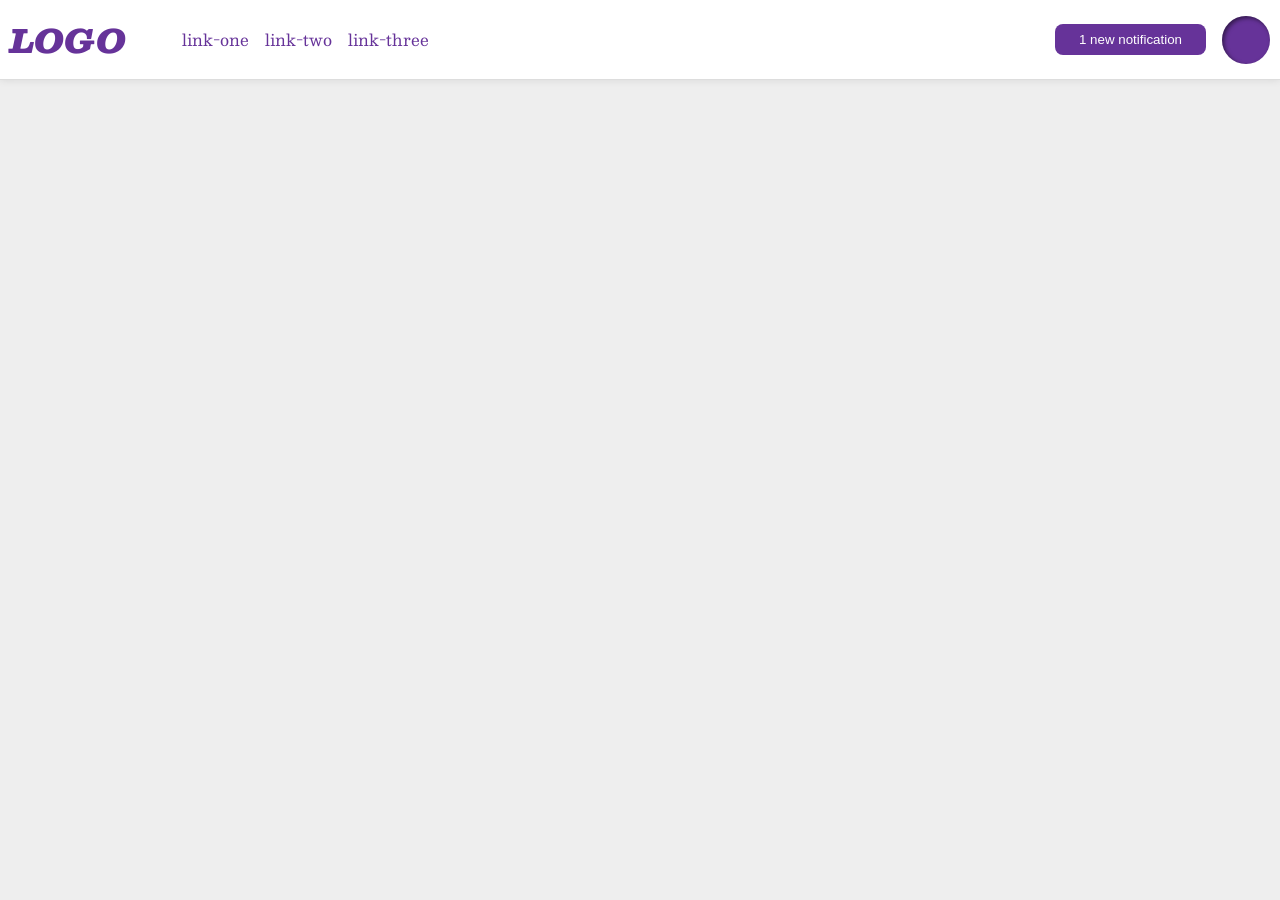
<file: foundations/flex/03-flex-header-2/index.html>
<!DOCTYPE html>
<html lang="en">
  <head>
    <meta charset="UTF-8">
    <meta http-equiv="X-UA-Compatible" content="IE=edge">
    <meta name="viewport" content="width=device-width, initial-scale=1.0">
    <title>Flex Header 2</title>
    <link rel="stylesheet" href="style.css">
  </head>
  <body>
    <div class="header">
      
      <div class="left">
        <div class="logo">
          LOGO
        </div>
        <ul class="links">
          <li><a href="https://google.com">link-one</a></li>
          <li><a href="https://google.com">link-two</a></li>
          <li><a href="https://google.com">link-three</a></li>
        </ul>
      </div>

      <div class="right">
        <button class="notifications">
          1 new notification
        </button>
        <div class="profile-image"></div>

      </div>
    </div>
  </body>
</html>
</file>
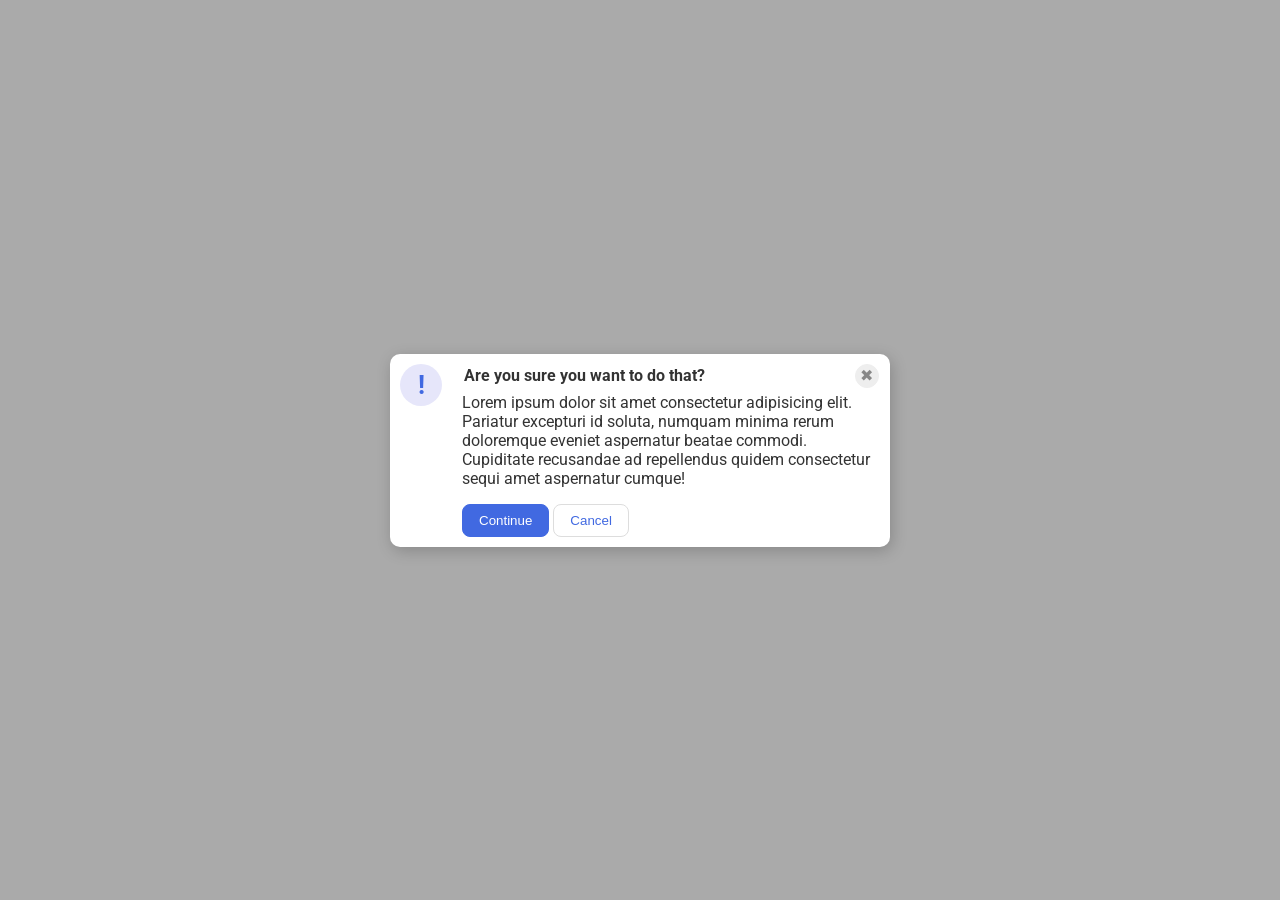
<file: foundations/flex/05-flex-modal/index.html>
<!DOCTYPE html>
<html lang="en">
  <head>
    <meta charset="UTF-8">
    <meta http-equiv="X-UA-Compatible" content="IE=edge">
    <meta name="viewport" content="width=device-width, initial-scale=1.0">
    <link rel="stylesheet" href="style.css">
    <title>Modal</title>
  </head>
  <body>
    <div class="modal">

      <div class="icon left">!</div>

      <div class="right">
        <div class="line1">
          <div class="header">Are you sure you want to do that?</div>
          <button class="close-button">✖</button>
        </div>

        <div class="text">Lorem ipsum dolor sit amet consectetur adipisicing elit. Pariatur excepturi id soluta, numquam minima rerum doloremque eveniet aspernatur beatae commodi. Cupiditate recusandae ad repellendus quidem consectetur sequi amet aspernatur cumque!</div>
      
        <div class="lastline">
          <button class="continue">Continue</button>
          <button class="cancel">Cancel</button>
        </div>
      </div>

    </div>
  </body>
</html>
</file>
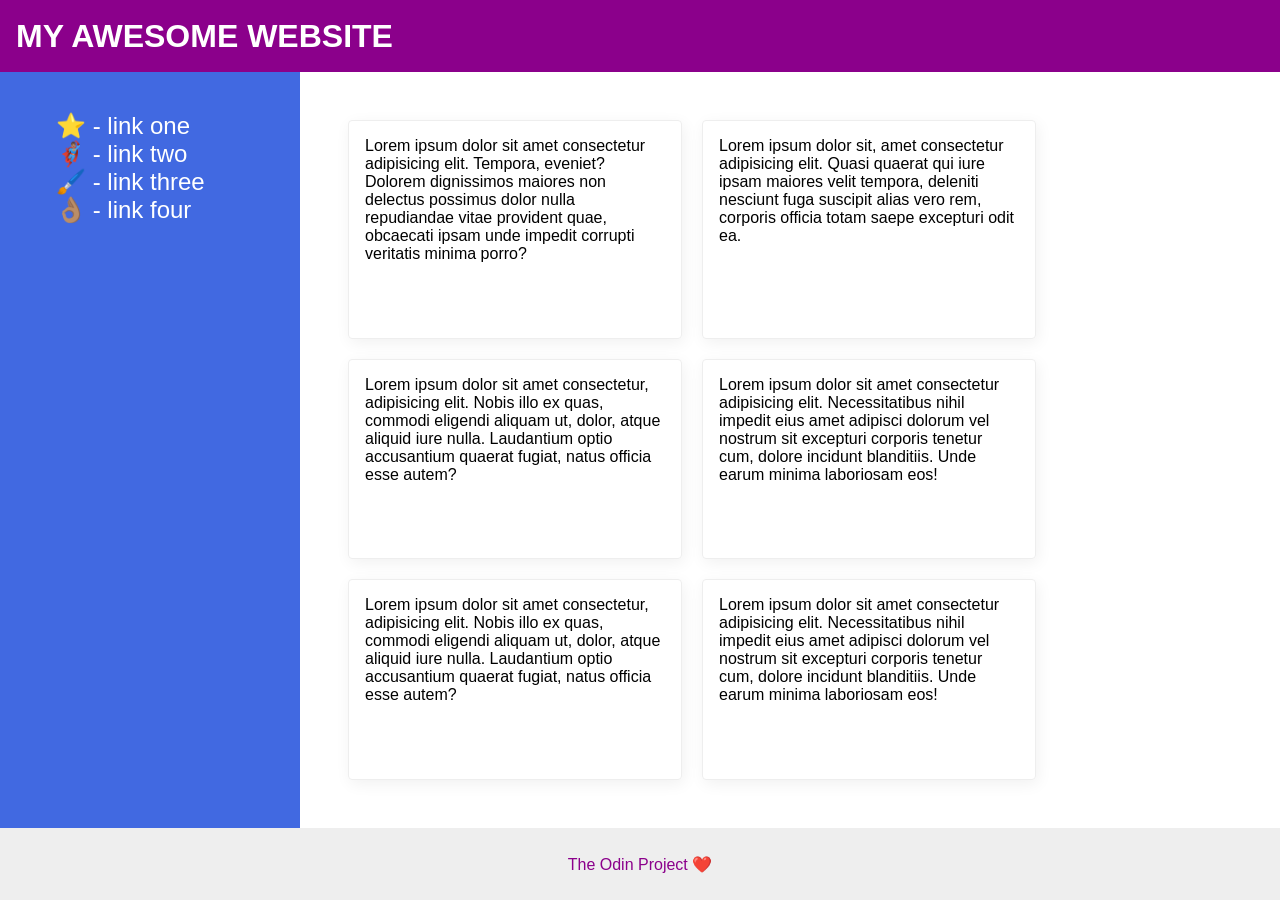
<file: foundations/flex/07-flex-layout-2/index.html>
<!DOCTYPE html>
<html lang="en">
  <head>
    <meta charset="UTF-8">
    <meta http-equiv="X-UA-Compatible" content="IE=edge">
    <meta name="viewport" content="width=device-width, initial-scale=1.0">
    <title>The Holy Grail</title>
    <link rel="stylesheet" href="style.css">
  </head>
  <body>

    <div class="header">
      MY AWESOME WEBSITE
    </div>

    <div class="mid">
      
      <div class="sidebar">
        <ul>
          <li><a href="#">⭐ - link one</a></li>
          <li><a href="#">🦸🏽‍♂️ - link two</a></li>
          <li><a href="#">🖌️ - link three</a></li>
          <li><a href="#">👌🏽 - link four</a></li>
        </ul>
      </div>

      <div class="box">
        <div class="card">Lorem ipsum dolor sit amet consectetur adipisicing elit. Tempora, eveniet? Dolorem dignissimos maiores non delectus possimus dolor nulla repudiandae vitae provident quae, obcaecati ipsam unde impedit corrupti veritatis minima porro?</div>
        <div class="card">Lorem ipsum dolor sit, amet consectetur adipisicing elit. Quasi quaerat qui iure ipsam maiores velit tempora, deleniti nesciunt fuga suscipit alias vero rem, corporis officia totam saepe excepturi odit ea.</div>
        <div class="card">Lorem ipsum dolor sit amet consectetur, adipisicing elit. Nobis illo ex quas, commodi eligendi aliquam ut, dolor, atque aliquid iure nulla. Laudantium optio accusantium quaerat fugiat, natus officia esse autem?</div>
        <div class="card">Lorem ipsum dolor sit amet consectetur adipisicing elit. Necessitatibus nihil impedit eius amet adipisci dolorum vel nostrum sit excepturi corporis tenetur cum, dolore incidunt blanditiis. Unde earum minima laboriosam eos!</div>
        <div class="card">Lorem ipsum dolor sit amet consectetur, adipisicing elit. Nobis illo ex quas, commodi eligendi aliquam ut, dolor, atque aliquid iure nulla. Laudantium optio accusantium quaerat fugiat, natus officia esse autem?</div>
        <div class="card">Lorem ipsum dolor sit amet consectetur adipisicing elit. Necessitatibus nihil impedit eius amet adipisci dolorum vel nostrum sit excepturi corporis tenetur cum, dolore incidunt blanditiis. Unde earum minima laboriosam eos!</div>
      </div>
    </div>
    
    <div class="footer">
      The Odin Project ❤️
    </div>

  </body>
</html>
</file>
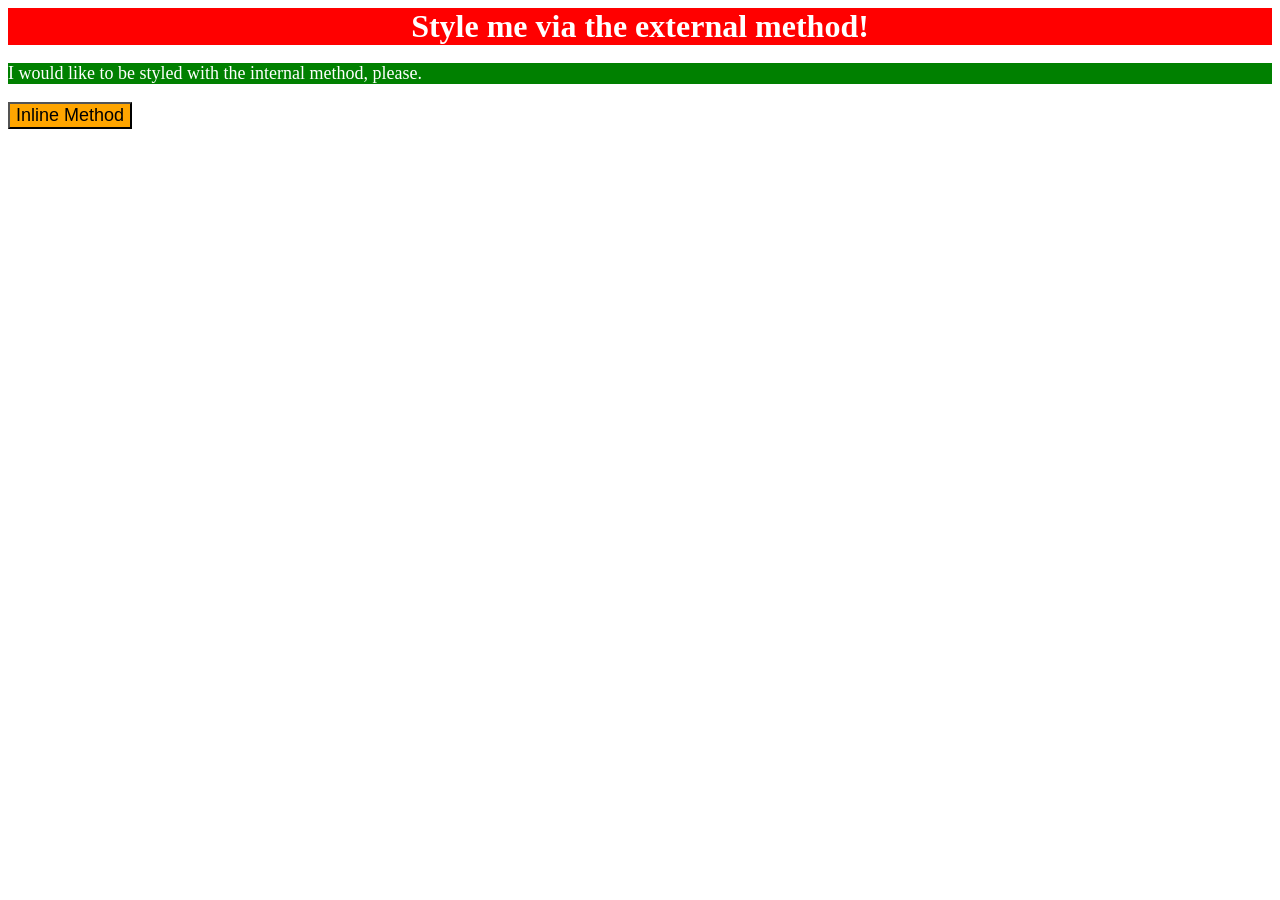
<file: foundations/intro-to-css/01-css-methods/index.html>
<!DOCTYPE html>
<html lang="en">
  <head>
    <meta charset="UTF-8">
    <meta http-equiv="X-UA-Compatible" content="IE=edge">
    <meta name="viewport" content="width=device-width, initial-scale=1.0">
    <title>Methods for Adding CSS</title>
    <link rel="stylesheet" href="style.css">

    <style>
      p {
        background-color: green;
        color: white;
        font-size: 18px;
      }
    </style>
  </head>
  <body>
    <div>Style me via the external method!</div>
    <p>I would like to be styled with the internal method, please.</p>
    <button style="background-color: orange; font-size: 18px;">Inline Method</button>
  </body>
</html>
</file>
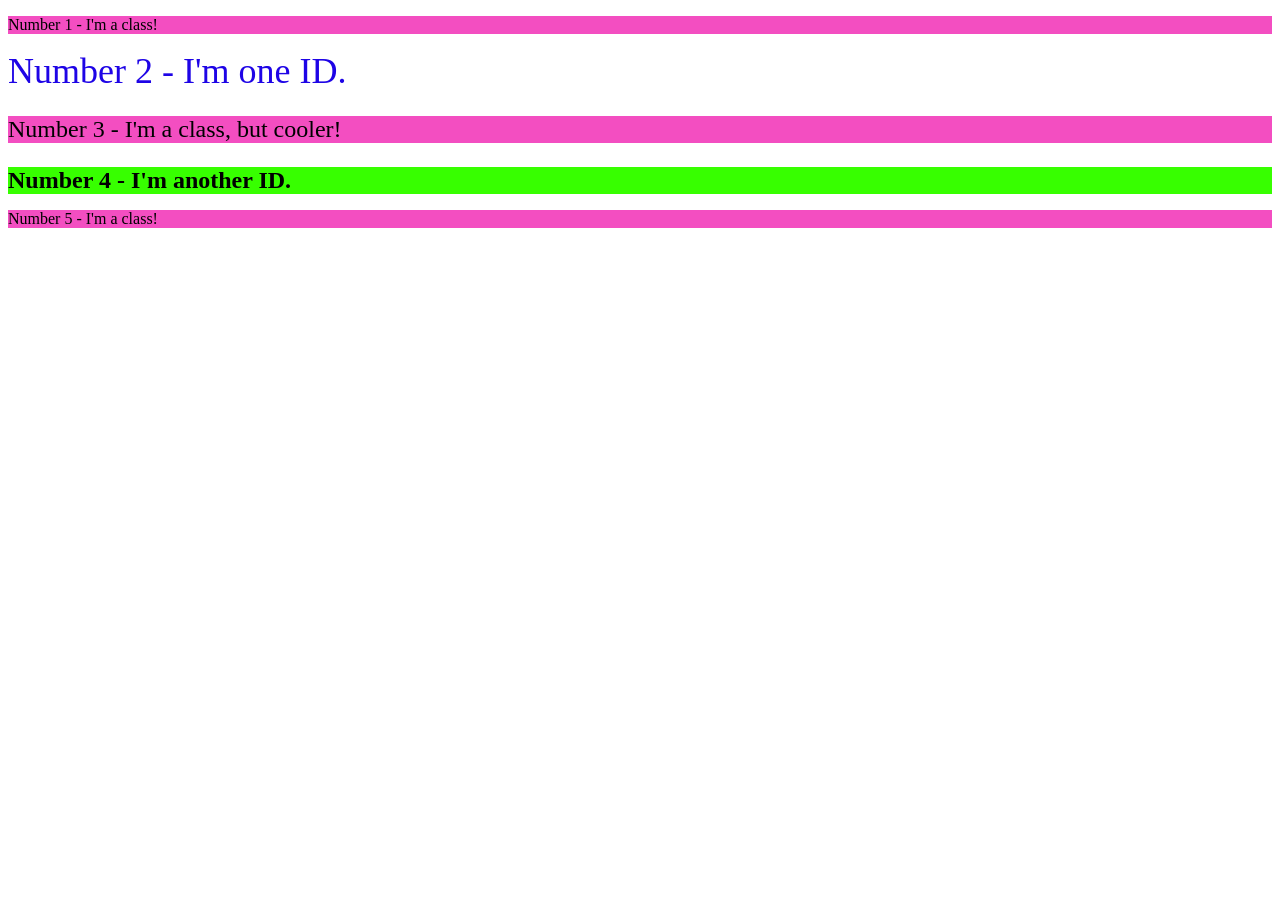
<file: foundations/intro-to-css/02-class-id-selectors/index.html>
<!DOCTYPE html>
<html lang="en">
  <head>
    <meta charset="UTF-8">
    <meta http-equiv="X-UA-Compatible" content="IE=edge">
    <meta name="viewport" content="width=device-width, initial-scale=1.0">
    <title>Class and ID Selectors</title>
    <link rel="stylesheet" href="style.css">
  </head>
  <body>
    <p class="odd">Number 1 - I'm a class!</p>
    <div id="two">Number 2 - I'm one ID.</div>
    <p class="odd font-size">Number 3 - I'm a class, but cooler!</p>
    <div id="four" class="font-size">Number 4 - I'm another ID.</div>
    <p class="odd">Number 5 - I'm a class!</p>
  </body>
</html>
</file>
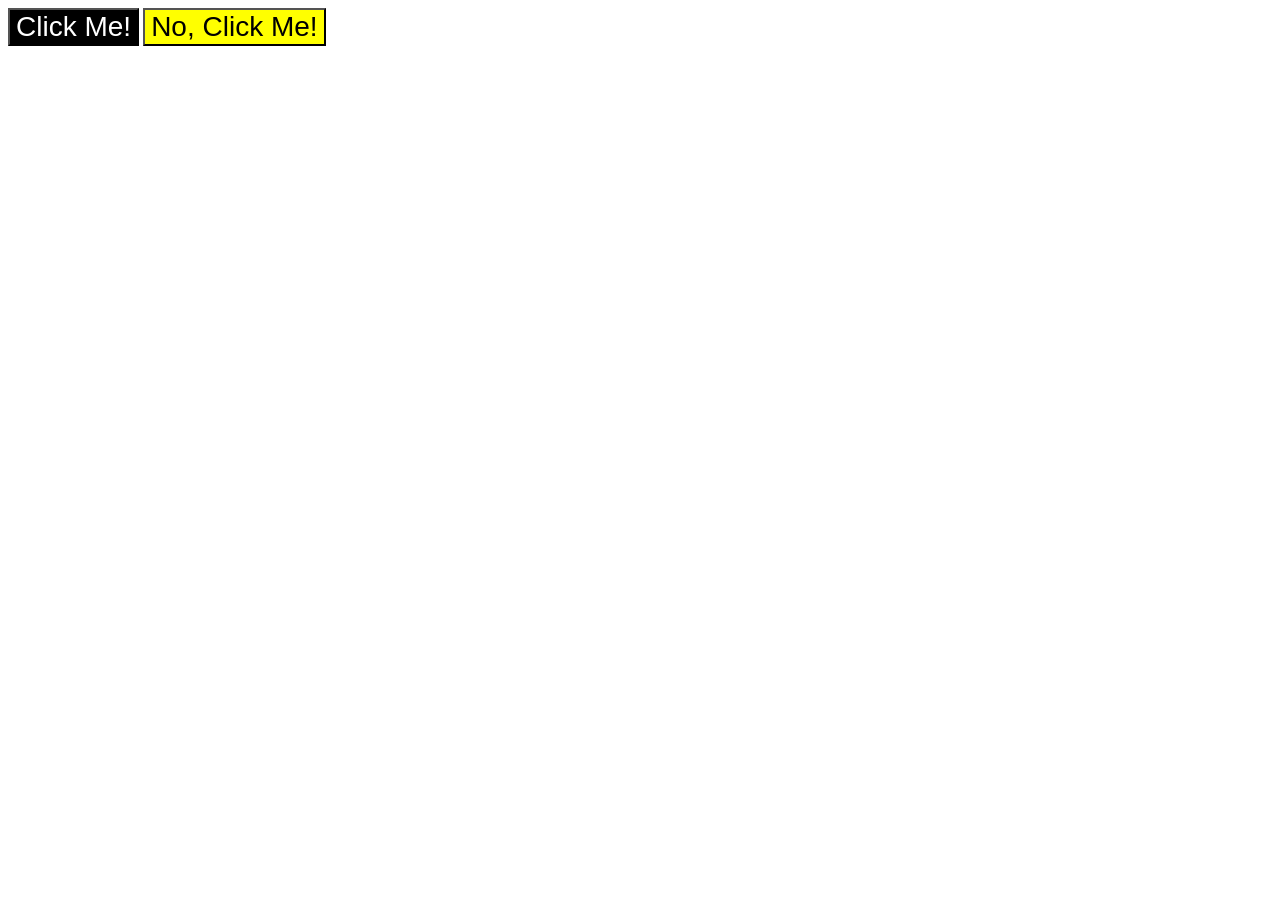
<file: foundations/intro-to-css/03-grouping-selectors/index.html>
<!DOCTYPE html>
<html lang="en">
  <head>
    <meta charset="UTF-8">
    <meta http-equiv="X-UA-Compatible" content="IE=edge">
    <meta name="viewport" content="width=device-width, initial-scale=1.0">
    <title>Grouping Selectors</title>
    <link rel="stylesheet" href="style.css">
  </head>
  <body>
    <button class="one">Click Me!</button>
    <button class="two">No, Click Me!</button>
  </body>
</html>
</file>
<file: foundations/flex/03-flex-header-2/style.css>
/* this is some magical font-importing.  
you'll learn about it later. */
@import url('https://fonts.googleapis.com/css2?family=Besley:ital,wght@0,400;1,900&display=swap');

body {
  margin: 0;
  background: #eee;
  font-family: Besley, serif;
}

.header {
  background: white;
  border-bottom: 1px solid #ddd;
  box-shadow: 0 0 8px rgba(0,0,0,.1);

  display: flex;
  justify-content: space-between;
  padding:10px
}

.profile-image {
  background: rebeccapurple;
  box-shadow: inset 2px 2px 4px rgba(0,0,0,.5);
  border-radius: 50%;
  width: 48px;
  height: 48px;

}

.logo {
  color: rebeccapurple;
  font-size: 32px;
  font-weight: 900;
  font-style: italic;
}

button {
  border: none;
  border-radius: 8px;
  background: rebeccapurple;
  color: white;
  padding: 8px 24px;
}

a {
  /* this removes the line under our links */
  text-decoration: none;
  color: rebeccapurple;
}

ul {
  list-style-type: none;
  display: flex;
  gap: 16px;
}

.left,.right{
  display: flex;
  gap: 16px;
  align-items: center;
}
</file>
<file: foundations/flex/05-flex-modal/style.css>
@import url('https://fonts.googleapis.com/css2?family=Roboto:wght@400;700&display=swap');

html, body {
  height: 100%;
}

body {
  font-family: Roboto, sans-serif;
  margin: 0;
  background: #aaa;
  color: #333;
  /* I'll give you this one for free lol */
  display: flex;
  align-items: center;
  justify-content: center;
}

.modal {
  background: white;
  width: 480px;
  border-radius: 10px;
  box-shadow: 2px 4px 16px rgba(0,0,0,.2);
  padding: 10px;

  display: flex;
  gap: 20px
  
}

.icon {
  color: royalblue;
  font-size: 26px;
  font-weight: 700;
  background: lavender;
  width: 42px;
  height: 42px;
  border-radius: 50%;
  display: flex;
  align-items: center;
  justify-content: center;
  flex-shrink: 0;
}

.close-button {
  background: #eee;
  border-radius: 50%;
  color: #888;
  font-weight: 400;
  font-size: 16px;
  height: 24px;
  width: 24px;
  display: flex;
  align-items: center;
  justify-content: center;
  border: 1px solid #eee;
  padding: 0;
}

button {
  cursor: pointer;
  padding: 8px 16px;
  border-radius: 8px;
}

button.continue {
  background: royalblue;
  border: 1px solid royalblue;
  color: white;
}

button.cancel {
  background: white;
  border: 1px solid #ddd;
  color: royalblue;
}

.line1{
  display: flex;
  gap: 150px;
  align-items: center;
  justify-content: center;
  margin-bottom: 5px;
}

.header{
  font-weight: 700;
}

.text{
  margin-bottom: 16px;
}
</file>
<file: foundations/flex/07-flex-layout-2/style.css>
body {
  font-family: -apple-system, BlinkMacSystemFont, 'Segoe UI', Roboto, Oxygen, Ubuntu, Cantarell, 'Open Sans', 'Helvetica Neue', sans-serif;
  margin: 0;
  min-height: 100vh;
  display: flex; 
  flex-direction: column;
}

.header {
  height: 72px;
  background: darkmagenta;
  color: white;
  justify-self: start;

  font-size: 32px;
  font-weight: 900;
  align-content: center;
  padding-left: 16px;
}

.footer {
  height: 72px;
  background: #eee;
  color: darkmagenta;
  text-align: center;
  align-content: center;
}

.sidebar {
  width: 300px;
  background: royalblue;
  box-sizing: border-box;

  font-size: 24px;
  padding: 16px;
  flex-shrink: 0;
}

.card {
  border: 1px solid #eee;
  box-shadow: 2px 4px 16px rgba(0,0,0,.06);
  border-radius: 4px;
  
}

.mid{
  flex: 1;
  display: flex;
}

.card{
  width: 300px;
  padding: 16px;
}

.box{
  padding: 48px;
  display: flex; 
  flex-wrap: wrap;
  gap: 20px;

}

li{
  list-style-type: none;
  margin: 0;
  padding: 0;
}
a{
  text-decoration: none;
  color: white;
}
</file>
<file: foundations/intro-to-css/01-css-methods/style.css>
div{
    background-color: red;
    color: white;
    font-size: 32px;
    text-align: center;
    font-weight: bold;

}
</file>
<file: foundations/intro-to-css/02-class-id-selectors/style.css>
/* Add CSS Styling */

.odd{
    background-color: rgb(243, 78, 193);
    font: Verdana, "DejaVu Sans",sans-serif;
}
.font-size{
    font-size:24px;
}
#two{
    color: rgb(30, 4, 230);
    font-size:36px;
}

#four{
    background-color: rgb(55, 255, 0);
    font-weight: bold;
}
</file>
<file: foundations/intro-to-css/03-grouping-selectors/style.css>
/* Add CSS Styling */

.one{
    background-color: black;
    color: white;
}
.two{
    background-color: yellow;
}
.one,.two{
    font-size: 28px;
    font-family: Helvetica,"Times New Roman", sans-serif;
}
</file>
